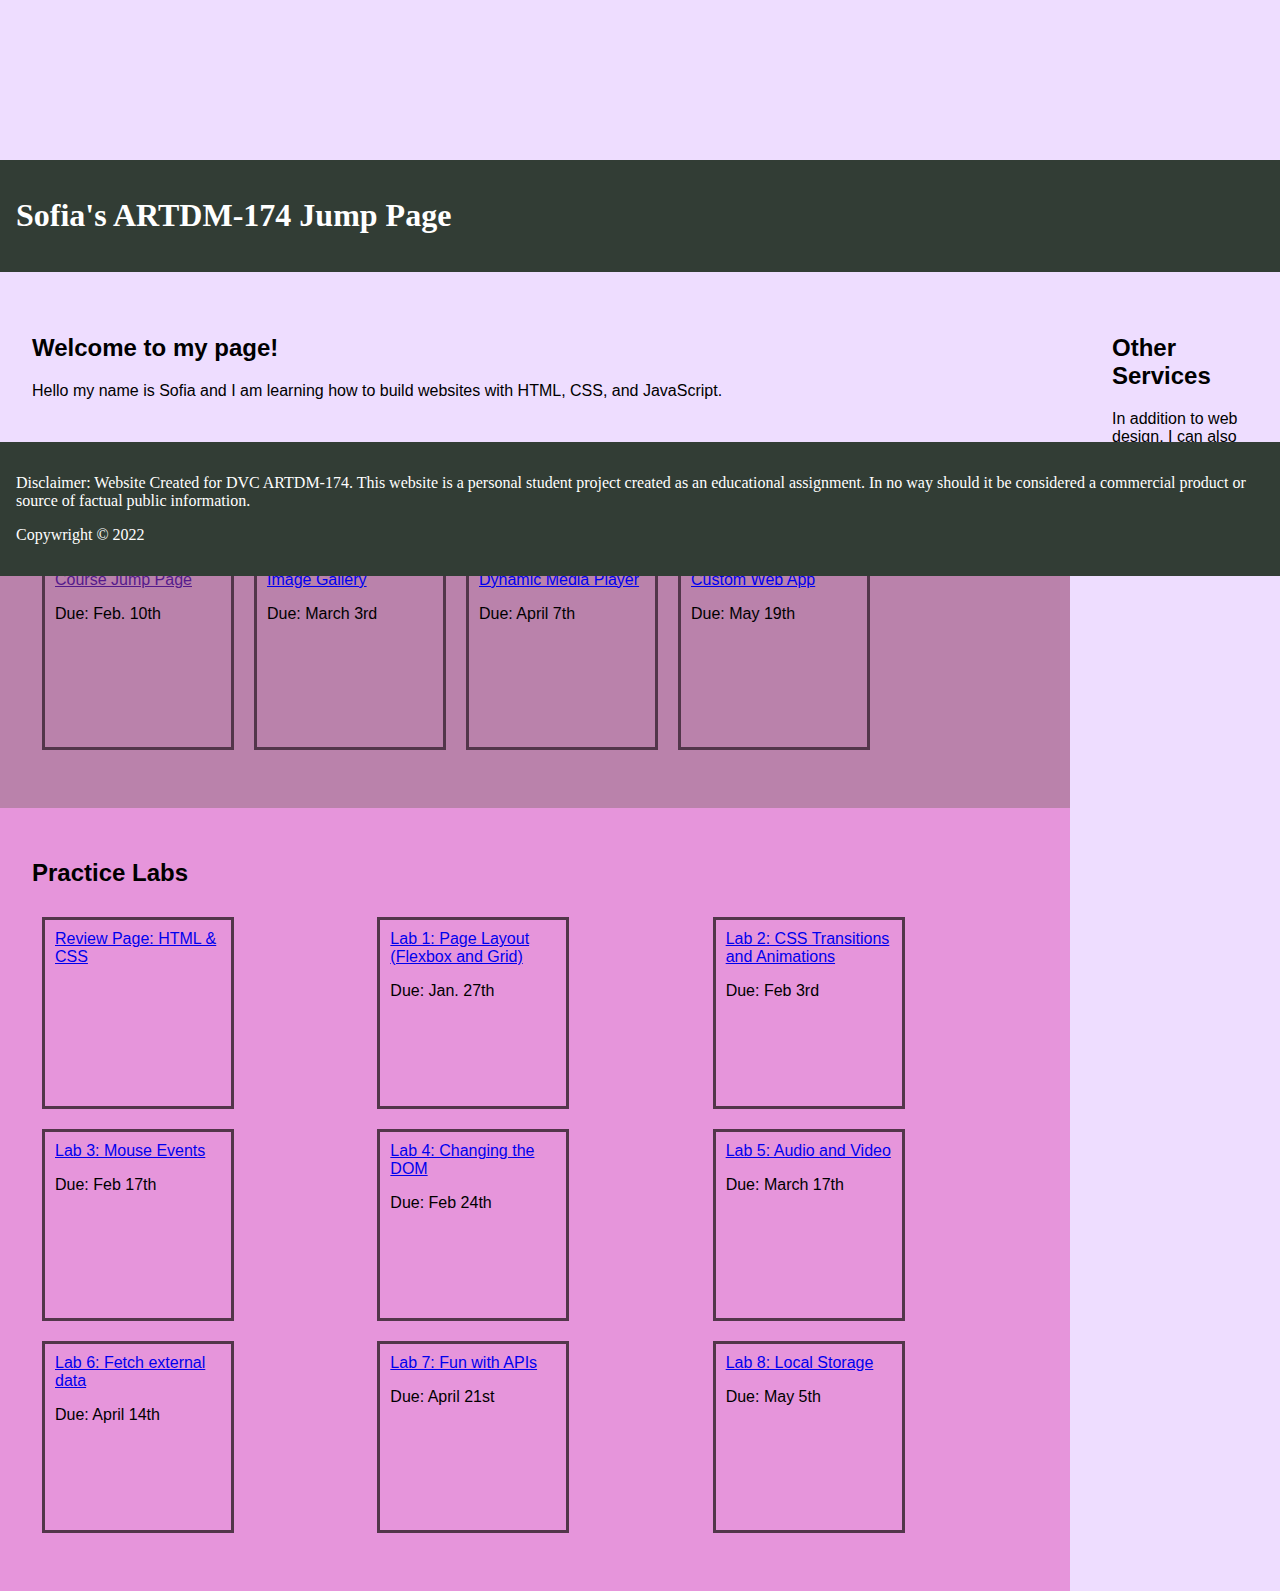
<file: index.html>
<!DOCTYPE html>
<html lang="en" >
<head>
  <meta charset="UTF-8">
  <title>CodePen - JumpPage</title>
  <link rel="stylesheet" href="css/style.css">

</head>
<body>
<!-- partial:index.partial.html -->
<div class="fade">&nbsp;</div> 
<header>
  <h1> Sofia's ARTDM-174 Jump Page </h1>
</header>

<main>
  <section class= "intro" >
    <h2>Welcome to my page!</h2>
    <p>
      Hello my name is Sofia and I am learning how to build websites with HTML, CSS, and JavaScript.
    </p>
  </section>

  <section class="projects">
    <h2>Projects</h2>
    <ol>
      <li><a href=""> Course Jump Page </a>
          <p> Due: Feb. 10th</p>
      </li>
      <li><a href="projects/gallery">Image Gallery</a>
        <p> Due: March 3rd</p>
      </li>
      <li><a href="projects/mediaplayer">Dynamic Media Player </a>
        <p>Due: April 7th</p>
      </li>
      <li><a href="webapp">Custom Web App</a>
        <p>Due: May 19th</p>
      </li>
    </ol>
    
  </section>
  
  <section class="labs">
    <h2>Practice Labs</h2>
    <ol>
      <li><a href="labs/review">Review Page: HTML & CSS</a></li>
      <li><a href="labs/lab1">Lab 1: Page Layout (Flexbox and Grid)</a>
        <p> Due: Jan. 27th</p>
      </li>
      <li><a href="labs/lab2">Lab 2: CSS Transitions and Animations</a>
        <p>Due: Feb 3rd</p>
      </li>
      <li><a href="labs/lab3">Lab 3: Mouse Events</a>
        <p>Due: Feb 17th</p>
      </li>
      <li><a href="labs/lab4">Lab 4: Changing the DOM</a>
        <p>Due: Feb 24th</p>
      </li>
      <li><a href="labs/lab5">Lab 5: Audio and Video</a>
        <p>Due: March 17th</p>
      </li>
      <li><a href="labs/lab6">Lab 6: Fetch external data</a>
        <p>Due: April 14th</p>
      </li>
      <li><a href="labs/lab7">Lab 7: Fun with APIs</a>
        <p>Due: April 21st</p>
      </li>
      <li><a href="labs/lab8">Lab 8: Local Storage</a>
        <p>Due: May 5th</p>
      </li>
    </ol>
    
  </section>
  
 </main>
  <aside>
    <h2>Other Services </h2>
    <p>In addition to web design, I can also assist you with digital illustration.</p>
  </aside>
  
  <footer>
    <p> Disclaimer: Website Created for DVC ARTDM-174. This website is a personal student project created as an educational assignment. In no way should it be considered a commercial product or source of factual public information.</p>
    <p>
      Copywright &copy; 2022
    </p>
    
  </footer>
<!-- partial -->
  
</body>
</html>
</file>
<file: css/style.css>
*{
  box-sizing: border-box;
}

body {
  margin: 0;
  padding: 0;
  background-color: #eeddff;
  font-family: 'Lucida Grande' , verdana, sans-serif;
}

header, footer{
  background: #323d35;
  color: white;
  font-family: serif;
  margin: 0;
  padding: 1rem;
  
}

.intro, aside{
  padding: 2rem;
}

.projects {
  background-color:#ba82ab;
  padding:2rem;
 
}

.labs{
  background-color:#e695db;
  padding: 2rem;
}


.projects li, .labs li {
  border: 3px solid #52364a;
  margin: 10px;
  padding: 10px;
  width: 12rem;
  height:12rem;
  display: inline-block;
  align-items: center;
  
}

ol{
  list-style: none;
  padding:0;
}

@media screen and (min-width: 600px){
  
  body {
    display: grid;
    grid-gap: 10px;
    grid-template-columns: 1fr 200px;
    grid-template-rows: 150px 6fr 150px;
  }
  
  header, footer{
    grid-column: 1/3;
    margin:0;
  }
 
  .projects ol{
    display:flex;
  }
  .labs ol{
    display:grid;
    grid-template-columns: repeat(3,1fr);
}

.projects li, .labs li{
  transition-property: all;
  transition-duration: .3s;
  transition-timing-function: ease-in;
}

.projects li:hover{
  border: 8px solid  #52364a;
  box-shadow: 12px 12px 12px #a86d98;
  background-color:#d395c2; 
}

.labs li:hover{
  border: 8px solid  #52364a;
  box-shadow: 12px 12px 12px #a86d98;
  background-color: #f7b0ed; 
}

}
</file>
